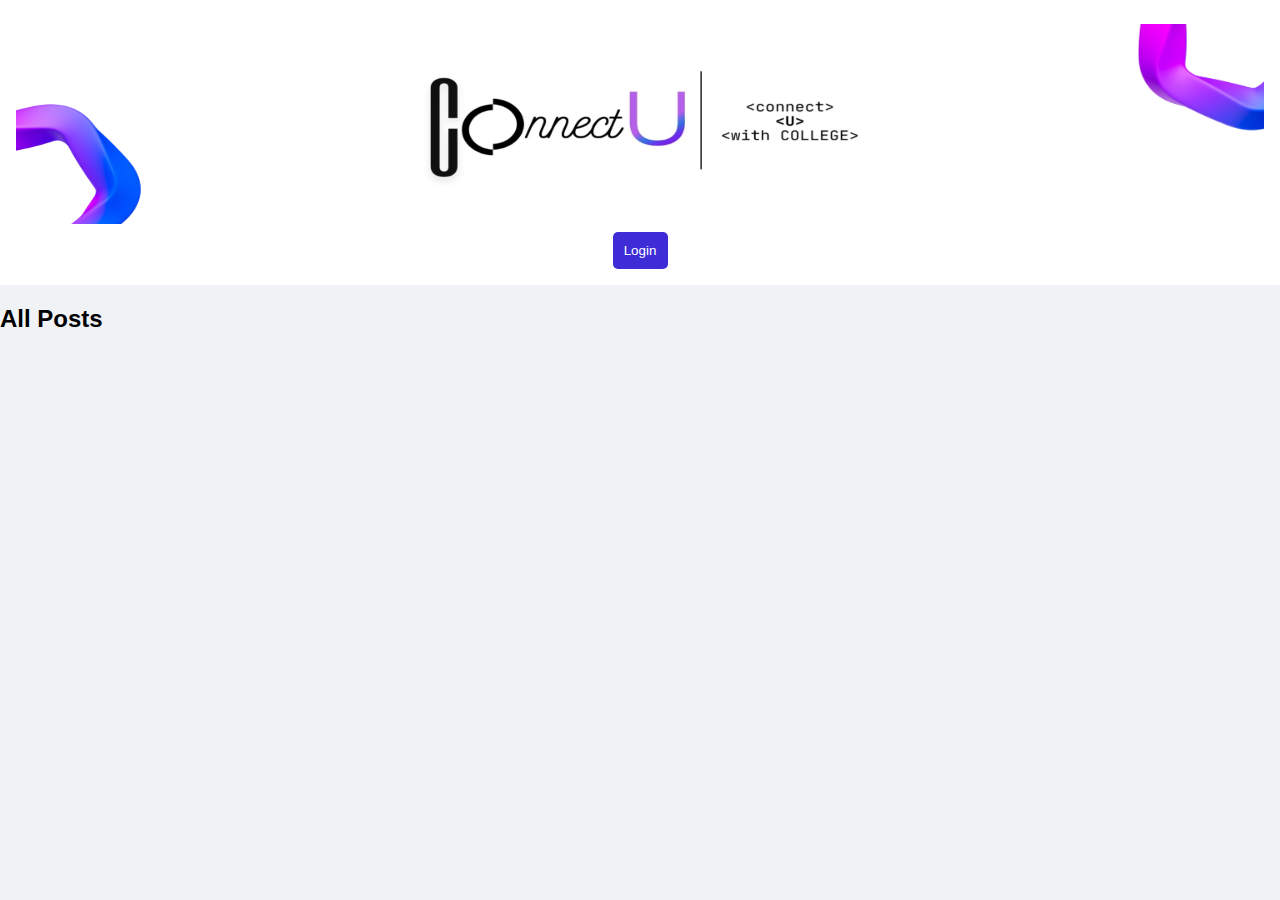
<file: index.html>
<!DOCTYPE html>
<html lang="en">
<head>
    <meta charset="UTF-8">
    <meta name="viewport" content="width=device-width, initial-scale=1.0">
    <title>AIT Social - Feed</title>
    <link rel="stylesheet" href="assets/style.css">
</head>
<body>
    <header>
        <nav><h1>
            <img src="./bg_left.png" alt="logo" height="200px" width="200px" class="left">
            <img src="images/logo.jpg" alt="logo" height="150px" width="450px" class="center">
            <img src="./bg_right.png" alt="logo" height="200px" width="200px" class="right">
        </h1>
        
        <button id="loginButton" onclick="toggleLogin()">Login</button>
        <button id="profileButton" onclick="goToProfile()" style="display: none;">Profile</button>

        </nav>

    </header>

    <main>
        <!-- Post Input Section for Logged-In Users -->
        <section id="postSection" style="display: none;">
            <textarea id="postText" placeholder="What's on your mind?"></textarea>
            <input type="file" id="postImage" accept="image/*">
            <input type="file" id="postFile" accept=".pdf,.doc,.docx">
            <button onclick="addPost()">Post</button>
        </section>

        <section id="feed" class="feed">
            <h2>All Posts</h2>
            <div id="posts-container">
                <!-- All user posts will be displayed here -->
            </div>
        </section>
    </main>

    <script>
        function toggleLogin() {
            const profileData = JSON.parse(localStorage.getItem("profile"));
            if (!profileData) {
                const username = prompt("Enter your username:");
                const email = prompt("Enter your email:");
                const profilePic = prompt("Upload your profile picture URL:");
                const achievements = prompt("Enter your achievements (optional):");
                if (username && email) {
                    localStorage.setItem("profile", JSON.stringify({ username, email, profilePic, achievements }));
                    location.reload(); // Reload to apply changes
                }
            } else {
                document.getElementById("profileButton").style.display = "inline";
                document.getElementById("loginButton").style.display = "none";
                document.getElementById("postSection").style.display = "block";
            }
        }

        function addPost() {
            const postText = document.getElementById("postText").value;
            const postImageInput = document.getElementById("postImage");
            const postFile = document.getElementById("postFile").files[0];
            const profileData = JSON.parse(localStorage.getItem("profile"));

            if (profileData && postText) {
                const post = {
                    id: Date.now(), // Unique ID for each post
                    username: profileData.username,
                    text: postText,
                    image: null,
                    file: postFile ? URL.createObjectURL(postFile) : null,
                    timestamp: new Date().toLocaleString(),
                    comments: [] // Initialize comments as an empty array
                };

                if (postImageInput.files[0]) {
                    const reader = new FileReader();
                    reader.onload = function(event) {
                        post.image = event.target.result;
                        savePost(post);
                    };
                    reader.readAsDataURL(postImageInput.files[0]);
                } else {
                    savePost(post);
                }

                document.getElementById("postText").value = "";
                document.getElementById("postImage").value = "";
                document.getElementById("postFile").value = "";
            }
        }

        function savePost(post) {
            let posts = JSON.parse(localStorage.getItem("posts")) || [];
            posts.unshift(post);
            localStorage.setItem("posts", JSON.stringify(posts));
            displayAllPosts();
        }

        function addComment(postId) {
            const commentText = document.getElementById(`commentText-${postId}`).value;
            const profileData = JSON.parse(localStorage.getItem("profile"));
            if (profileData && commentText) {
                const comment = {
                    username: profileData.username,
                    text: commentText,
                    timestamp: new Date().toLocaleString()
                };
                let posts = JSON.parse(localStorage.getItem("posts")) || [];
                const postIndex = posts.findIndex(post => post.id === postId);
                if (postIndex > -1) {
                    posts[postIndex].comments.push(comment);
                    localStorage.setItem("posts", JSON.stringify(posts));
                    displayAllPosts();
                }
            }
        }

        function displayAllPosts() {
            const postsContainer = document.getElementById("posts-container");
            const posts = JSON.parse(localStorage.getItem("posts")) || [];
            postsContainer.innerHTML = "";

            posts.forEach(post => {
                const postDiv = document.createElement("div");
                postDiv.classList.add("post");
                postDiv.innerHTML = `
                    <p><strong class="username">${post.username}</strong>: ${post.text}</p>
                    ${post.image ? `<img src="${post.image}" alt="Image" style="width: 100px; height: auto;">` : ""}
                    ${post.file ? `<a href="${post.file}" download>Download File</a>` : ""}
                    <small>${post.timestamp}</small>
                    <div class="comments-section">
                        <h4>Comments</h4>
                        <div id="comments-container-${post.id}">
                            ${post.comments.map(comment => `
                                <div class="comment">
                                    <p><strong>${comment.username}</strong>: ${comment.text}</p>
                                    <small>${comment.timestamp}</small>
                                </div>
                            `).join('')}
                        </div>
                        <textarea id="commentText-${post.id}" placeholder="Add a comment"></textarea>
                        <button onclick="addComment(${post.id})">Comment</button>
                    </div>
                `;
                postDiv.onclick = () => highlightPost(postDiv);
                postDiv.querySelector(".username").onclick = (e) => {
                    e.stopPropagation();
                    viewUserProfile(post.username);
                };
                postsContainer.appendChild(postDiv);
            });
        }

        function highlightPost(postDiv) {
            document.querySelectorAll(".post").forEach(p => p.classList.remove("highlighted"));
            postDiv.classList.add("highlighted");
        }

        function viewUserProfile(username) {
            alert(`Navigate to ${username}'s profile page (Feature not fully implemented).`);
        }

        function goToProfile() {
            window.location.href = "profile.html";
        }

        window.onload = function() {
            displayAllPosts();
            toggleLogin();
        };
    </script>
</body>
</html>
</file>
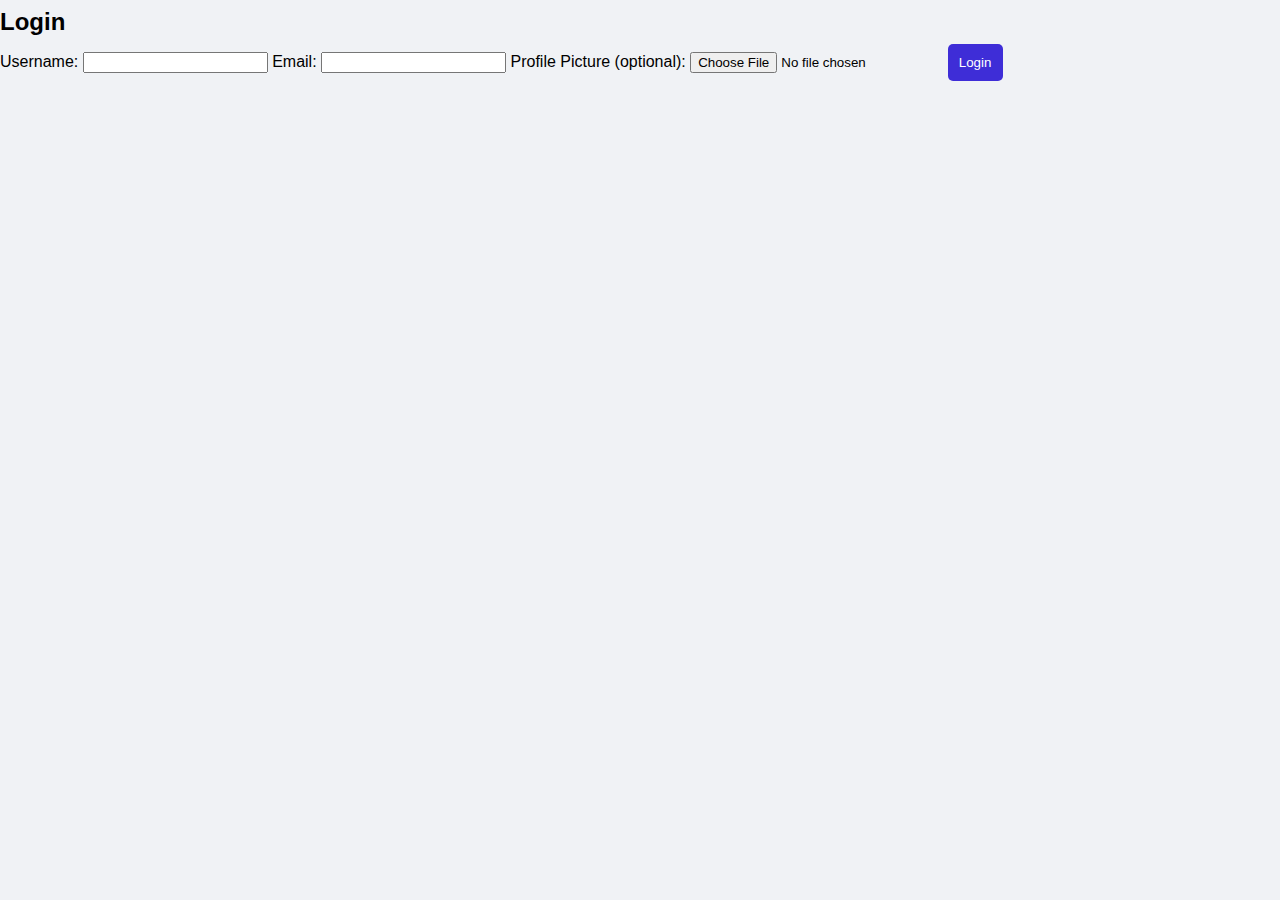
<file: login.html>
<!DOCTYPE html>
<html lang="en">
<head>
    <meta charset="UTF-8">
    <meta name="viewport" content="width=device-width, initial-scale=1.0">
    <title>Login</title>
    <link rel="stylesheet" href="assets/style.css">
</head>
<body>
    <main class="login-container">
        <h2>Login</h2>
        <form id="loginForm">
            <label for="username">Username:</label>
            <input type="text" id="username" required>

            <label for="email">Email:</label>
            <input type="email" id="email" required>

            <label for="profile-pic">Profile Picture (optional):</label>
            <input type="file" id="profile-pic" accept="image/*">

            <button type="submit">Login</button>
        </form>
    </main>

    <script>
        // Handle form submission
        document.getElementById("loginForm").addEventListener("submit", function(event) {
            event.preventDefault();

            const username = document.getElementById("username").value;
            const email = document.getElementById("email").value;
            const profilePic = document.getElementById("profile-pic").files[0];

            // Convert profile picture to data URL for storage in localStorage
            if (profilePic) {
                const reader = new FileReader();
                reader.onload = function(event) {
                    saveProfile(username, email, event.target.result);
                };
                reader.readAsDataURL(profilePic);
            } else {
                // No profile picture provided
                saveProfile(username, email, null);
            }
        });

        // Save profile information to localStorage and redirect to index.html
        function saveProfile(username, email, profilePic) {
            const profileData = {
                username: username,
                email: email,
                profilePic: profilePic
            };
            localStorage.setItem("profile", JSON.stringify(profileData));
            window.location.href = "index.html";
        }
    </script>
</body>
</html>
</file>
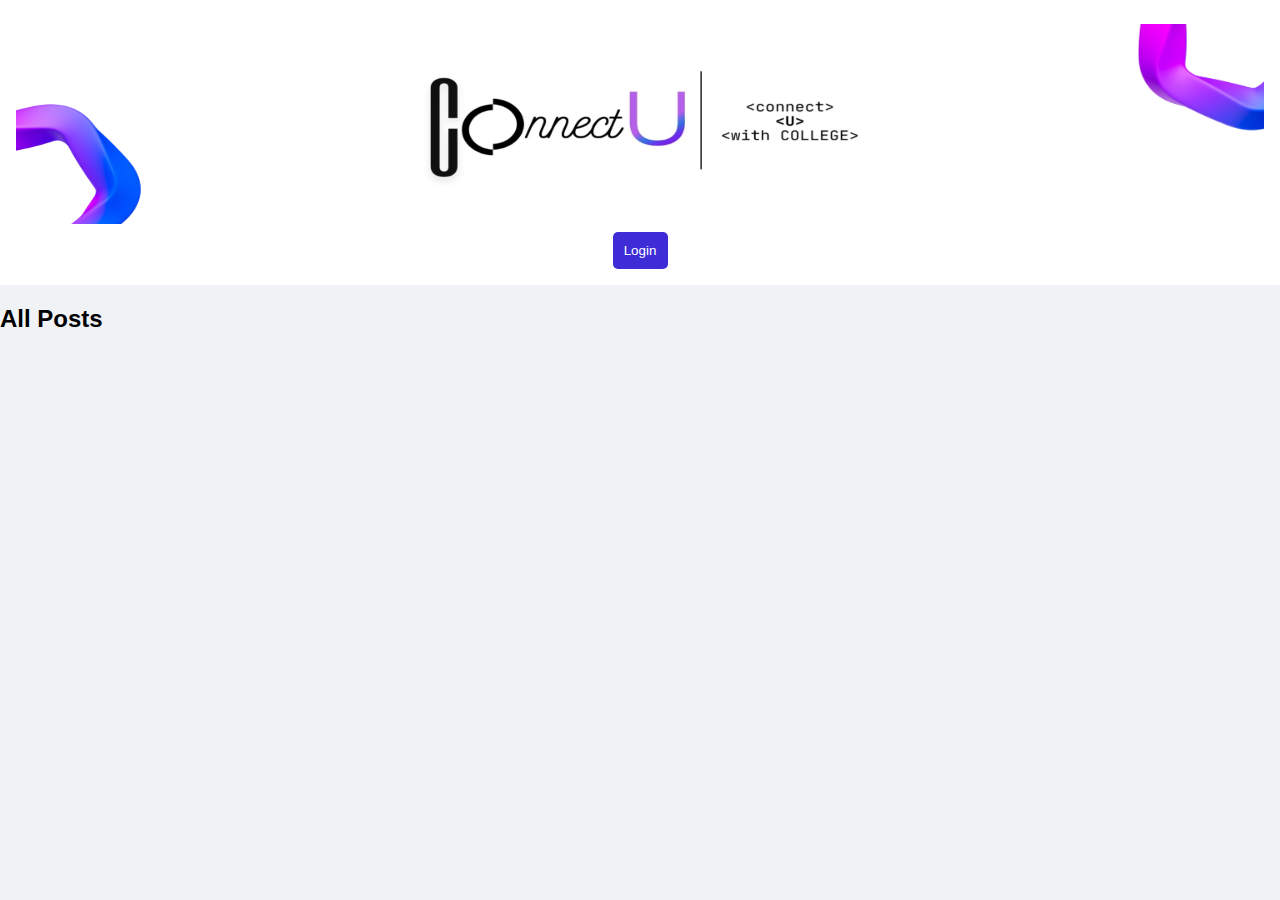
<file: profile.html>
<!DOCTYPE html>
<html lang="en">
<head>
    <meta charset="UTF-8">
    <meta name="viewport" content="width=device-width, initial-scale=1.0">
    <title>User Profile</title>
    <link rel="stylesheet" href="assets/style.css">
    
</head>
<body>
    <header>
        <h2>User Profile</h2>
        <button class="profile-btn" onclick="goToFeed()">Back to Feed</button>
        <button class="profile-btn" onclick="logout()">Logout</button>
    </header>

    <main class="profile-container">
        <div class="profile-info">
            <img id="profile-pic" src="images/donut.png" alt="Profile Picture" class="profile-pic">
            <h3 id="username"></h3>
            <p id="email"></p>
            <button class="profile-btn" onclick="updateProfile()">Update Profile</button>
        </div>

        <div class="achievements">
            <h4>Achievements</h4>
            <p id="achievements-text"></p>
            <button class="profile-btn" onclick="updateAchievements()">Update Achievements</button>
        </div>

        <section class="recent-posts">
            <h3>My Posts</h3>
            <div id="posts-container">
                <!-- User's posts will be displayed here -->
            </div>
        </section>
    </main>

    <script>
        // Function to load profile data on page load
        function loadProfile() {
            const profileData = JSON.parse(localStorage.getItem("profile"));
            if (profileData) {
                document.getElementById("username").textContent = profileData.username;
                document.getElementById("email").textContent = profileData.email;
                document.getElementById("profile-pic").src = profileData.profilePic || "assets/default-profile.png";
                document.getElementById("achievements-text").textContent = profileData.achievements || "No achievements added.";

                displayUserPosts();
            } else {
                window.location.href = "index.html"; // Redirect if no profile exists
            }
        }

        // Function to display user's posts
        function displayUserPosts() {
            const postsContainer = document.getElementById("posts-container");
            const posts = JSON.parse(localStorage.getItem("posts")) || [];
            const profileData = JSON.parse(localStorage.getItem("profile"));

            const userPosts = posts.filter(post => post.username === profileData.username);
            postsContainer.innerHTML = "";

            if (userPosts.length === 0) {
                postsContainer.innerHTML = "<p>No posts to display.</p>";
                return;
            }

            userPosts.forEach(post => {
                const postDiv = document.createElement("div");
                postDiv.classList.add("post");
                postDiv.innerHTML = `
                    <p>${sanitizeHTML(post.text)}</p>
                    ${post.image ? `<img src="${sanitizeURL(post.image)}" alt="Post Image" class="post-image">` : ""}
                    ${post.file ? `<a href="${sanitizeURL(post.file)}" download>Download File</a>` : ""}
                    <small>${post.timestamp}</small>
                    <button class="delete-btn" onclick="deletePost(${post.id})">Delete</button>
                `;
                postsContainer.appendChild(postDiv);
            });
        }

        // Function to sanitize HTML to prevent XSS
        function sanitizeHTML(str) {
            const temp = document.createElement('div');
            temp.textContent = str;
            return temp.innerHTML;
        }

        // Function to sanitize URLs
        function sanitizeURL(url) {
            const temp = document.createElement('a');
            temp.href = url;
            return temp.href;
        }

        // Function to update profile details
        function updateProfile() {
            const profileData = JSON.parse(localStorage.getItem("profile"));
            if (!profileData) return;

            const newUsername = prompt("Enter new username:", profileData.username);
            const newEmail = prompt("Enter new email:", profileData.email);
            const newProfilePic = prompt("Enter new profile picture URL:", profileData.profilePic || "");

            if (newUsername && newEmail) {
                profileData.username = newUsername;
                profileData.email = newEmail;
                if (newProfilePic) {
                    profileData.profilePic = newProfilePic;
                }
                localStorage.setItem("profile", JSON.stringify(profileData));
                loadProfile();
            } else {
                alert("Username and Email cannot be empty.");
            }
        }

        // Function to update achievements
        function updateAchievements() {
            const profileData = JSON.parse(localStorage.getItem("profile"));
            if (!profileData) return;

            const newAchievements = prompt("Update your achievements:", profileData.achievements || "");
            if (newAchievements !== null) {
                profileData.achievements = newAchievements;
                localStorage.setItem("profile", JSON.stringify(profileData));
                loadProfile();
            }
        }

        // Function to delete a specific post
        function deletePost(postId) {
            if (!confirm("Are you sure you want to delete this post?")) return;

            let posts = JSON.parse(localStorage.getItem("posts")) || [];
            posts = posts.filter(post => post.id !== postId);
            localStorage.setItem("posts", JSON.stringify(posts));
            displayUserPosts();
        }

        // Function to logout
        function logout() {
            localStorage.removeItem("profile");
            window.location.href = "index.html";
        }

        // Function to navigate back to the feed
        function goToFeed() {
            window.location.href = "index.html";
        }

        // Load profile data when the page loads
        window.onload = loadProfile;

        // Add a post with an optional image
function addPost() {
    const postText = document.getElementById("postText").value;
    const postImageInput = document.getElementById("postImage"); // Assuming an input for image upload

    if (postText.trim() === "") {
        alert("Please enter some text to post.");
        return;
    }

    const newPost = {
        id: Date.now(),
        username: JSON.parse(localStorage.getItem("profile")).username,
        text: postText,
        timestamp: new Date().toLocaleString(),
    };

    if (postImageInput.files.length > 0) {
        const reader = new FileReader();
        reader.onload = function(event) {
            newPost.image = event.target.result; // Set image as data URL
            savePost(newPost); // Call function to save and display post
        };
        reader.readAsDataURL(postImageInput.files[0]);
    } else {
        savePost(newPost);
    }

    document.getElementById("postText").value = "";
    postImageInput.value = ""; // Clear the image input
}

function savePost(post) {
    let posts = JSON.parse(localStorage.getItem("posts")) || [];
    posts.unshift(post);
    localStorage.setItem("posts", JSON.stringify(posts));
    displayUserPosts(); // Refresh posts to show the new one
}

    </script>
</body>
</html>
</file>
<file: assets/style.css>
body {
    font-family: Arial, sans-serif;
    margin: 0;
    padding: 0;
    background-color: #f0f2f5;
}

header {
    background-color: #ffffff;
    color: white;
    padding: 1rem;
    text-align: center;
}

h1, h2, h3 {
    margin: 0.5rem 0;
}

h1 {
    display: flex;
    align-items: center;
    justify-content: center;
    gap: 10px; /* Adjust gap as needed */
}

.left {
    align-self: flex-start; /* Aligns the left image to the left */
}

.center {
    display: block;
    margin: 0 auto;
}

.right {
    align-self: flex-end; /* Aligns the right image to the right */
}


.btn, .profile-link, .back-link {
    text-decoration: none;
    color: white;
    background-color: #565e60;
    padding: 0.5rem 1rem;
    border-radius: 5px;
}

.main {
    max-width: 600px;
    margin: 2rem auto;
    padding: 1rem;
}

.post-input {
    display: flex;
    flex-direction: column;
    gap: 10px;
}

textarea {
    width: 100%;
    padding: 1rem;
    border-radius: 5px;
    border: 1px solid #ddd;
}

button {
    padding: 0.7rem;
    border: none;
    background-color: #3e2dd7;
    color: white;
    border-radius: 5px;
    cursor: pointer;
}

.feed {
    margin-top: 20px;
}

.post {
    background-color: white;
    padding: 1rem;
    border-radius: 8px;
    margin-bottom: 10px;
    box-shadow: 0px 0px 5px rgba(0, 0, 0, 0.1);
}  
body {
    font-family: Arial, sans-serif;
    margin: 0;
    padding: 0;
    background-color: #f0f2f5;
}

.header {
    position: relative;
    background-color:#0ff1f5;
    color: white;
    text-align: center;
    padding: 2rem;
    height: 150px;
}

.corner-logo {
    position: absolute;
    top: 10px;
    width: 80px;  /* Adjust size as needed */
    height: auto;
}

.corner-logo.left {
    left: 10px;
}

.corner-logo.right {
    right: 10px;
}

h1, p {
    margin: 0.5rem 0;
}

.btn {
    text-decoration: none;
    color: white;
    background-color:#565e60;
    padding: 0.5rem 1rem;
    border-radius: 5px;
}
body {
    font-family: Arial, sans-serif;
    margin: 0;
    padding: 0;
    background-color: #f0f2f5;
}

.header {
    position: relative;
    background-color: #0ff1f5;
    color: white;
    text-align: center;
    padding: 2rem;
    height: 150px;
}

.corner-logo {
    position: absolute;
    top: 10px;
    width: 80px;  /* Adjust size as needed */
    height: auto;
}

.corner-logo.left {
    left: 10px;
}

.corner-logo.right {
    right: 10px;
}

h1, p {
    margin: 0.5rem 0;
}

.btn {
    text-decoration: none;
    color: white;
    background-color:#565e60 ;
    padding: 0.5rem 1rem;
    border-radius: 5px;
}
/* Profile and feed layout */
.profile-container {
    display: flex;
}

.profile-info, .recent-posts {
    width: 50%;
    padding: 1rem;
}

.highlight {
    background-color: #e0f7fa;
    border-left: 5px solid #009688;
}
/* Profile picture styling */
.profile-pic {
    width: 75px;
    height: 75px;
    object-fit: cover; /* Ensures image is contained within square */
    border-radius: 5px;
}

/* Styling for login button */
#login-button {
    background-color: #565e60;
    color: white;
    border: none;
    padding: 0.5rem 1rem;
    border-radius: 5px;
    cursor: pointer;
    float: right;
}
.profile-btn, .login-btn {
    background-color: #565e60;
    color: white;
    border: none;
    padding: 0.5rem 1rem;
    border-radius: 5px;
    cursor: pointer;
    float: right;
    margin-left: 5px;
}
.profile-container {
    display: flex;
    flex-direction: column;
    align-items: center;
    margin-top: 20px;
}

.profile-info {
    text-align: center;
    margin-bottom: 20px;
}

.profile-pic {
    width: 75px;
    height: 75px;
    border-radius: 5px;
    object-fit: cover;
}

.recent-posts {
    width: 100%;
    max-width: 600px;
    margin: 0 auto;
    padding: 1rem;
    background-color: #f9f9f9;
    border-radius: 8px;
}

.post {
    background-color: white;
    padding: 1rem;
    border-radius: 8px;
    margin-bottom: 10px;
    box-shadow: 0px 0px 5px rgba(0, 0, 0, 0.1);
}

/* Delete button styling */
.delete-btn {
    background-color: #ff4d4f; /* Red color for delete action */
    color: white;
    border: none;
    padding: 0.5rem 1rem;
    border-radius: 5px;
    cursor: pointer;
    margin-top: 10px;
    font-size: 0.9rem; /* Adjust font size if needed */
    transition: background-color 0.3s, transform 0.2s;
}

.delete-btn:hover {
    background-color: #d9363e; /* Darker red for hover effect */
    transform: scale(1.05); /* Slightly enlarge button on hover */
}

.delete-btn:active {
    background-color: #b02a2f; /* Even darker red for active state */
    transform: scale(1); /* Reset scale on click */
}

  /* Additional styles for profile picture */
  .profile-pic {
    max-width: 150px; /* Set a maximum width */
    height: auto; /* Maintain aspect ratio */
    display: block;
    margin: 10px 0;
}

/*.corner-logo {
    position: absolute;
    top: 10px;
    width: 80px;
}

.corner-logo.left {
    left: 10px;
}

.corner-logo.right {
    right: 10px;
}

.profile-img {
    width: 75px;
    height: 75px;
    border-radius: 5px;
}*/
</file>
